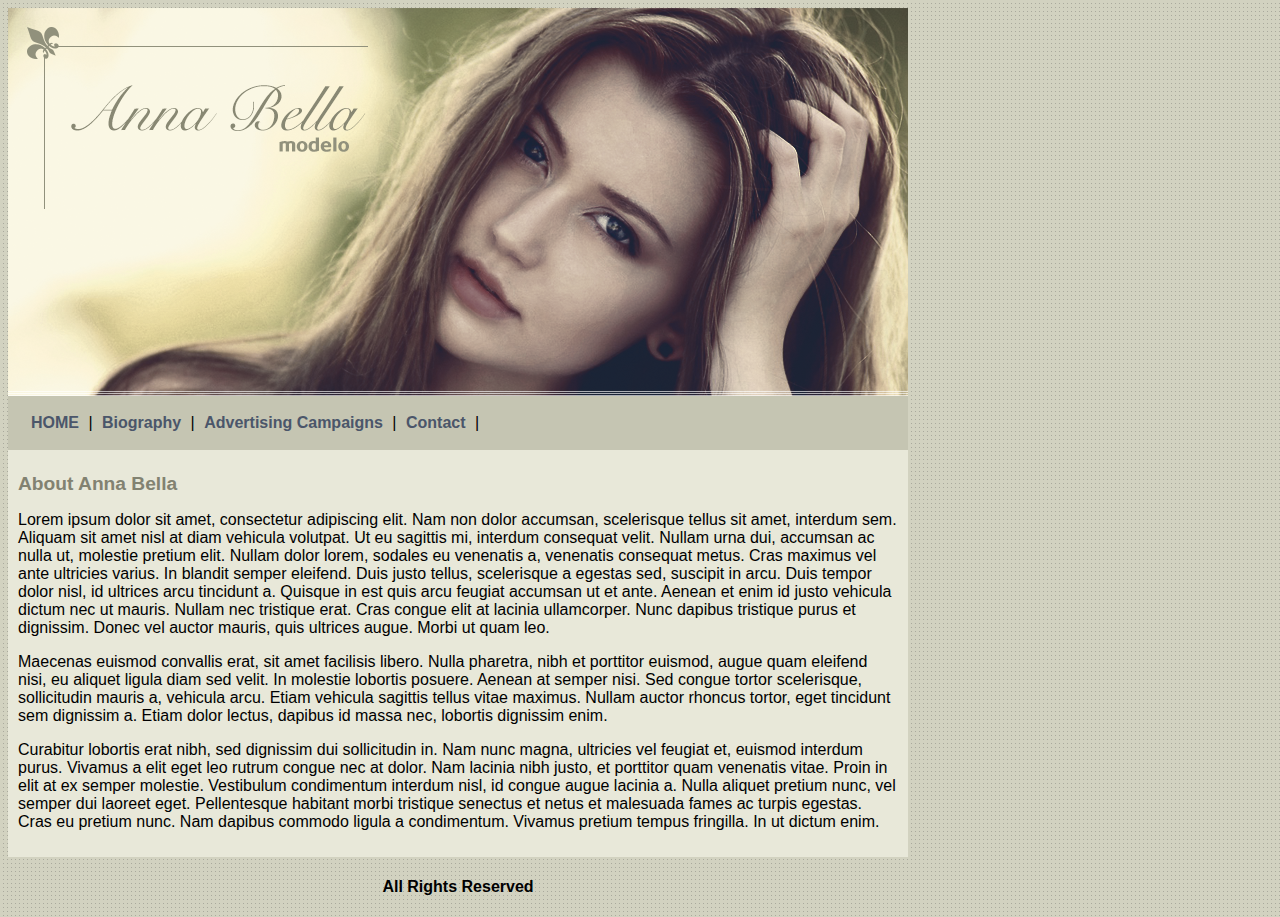
<file: index.html>
<DOCTYPE html>
<html>
<head>
	<title>Anna Bella Official</title>
	<meta charset="utf-8">
	
	<link rel="stylesheet" type="text/css" href="estilo.css">		

	</style>

		
</head>
<body>

	<div id="principal"> 
		<img src="Imagens/capa.png">	
		<div id="menu">
			<a href="index.html">HOME</a> |
			<a href="biografia.html">Biography</a> |
			<a href="campanhas-publicitarias.html">Advertising Campaigns</a> |
			<a href="contato.html">Contact</a> |


		</div>
		<div id="conteudo"> <!--Content Beginning-->
			<h1>About Anna Bella</h1>

			<p>Lorem ipsum dolor sit amet, consectetur adipiscing elit. Nam non dolor accumsan, scelerisque tellus sit amet, interdum sem. Aliquam sit amet nisl at diam vehicula volutpat. Ut eu sagittis mi, interdum consequat velit. Nullam urna dui, accumsan ac nulla ut, molestie pretium elit. Nullam dolor lorem, sodales eu venenatis a, venenatis consequat metus. Cras maximus vel ante ultricies varius. In blandit semper eleifend. Duis justo tellus, scelerisque a egestas sed, suscipit in arcu. Duis tempor dolor nisl, id ultrices arcu tincidunt a. Quisque in est quis arcu feugiat accumsan ut et ante. Aenean et enim id justo vehicula dictum nec ut mauris. Nullam nec tristique erat. Cras congue elit at lacinia ullamcorper. Nunc dapibus tristique purus et dignissim. Donec vel auctor mauris, quis ultrices augue. Morbi ut quam leo.</p>

			<p>Maecenas euismod convallis erat, sit amet facilisis libero. Nulla pharetra, nibh et porttitor euismod, augue quam eleifend nisi, eu aliquet ligula diam sed velit. In molestie lobortis posuere. Aenean at semper nisi. Sed congue tortor scelerisque, sollicitudin mauris a, vehicula arcu. Etiam vehicula sagittis tellus vitae maximus. Nullam auctor rhoncus tortor, eget tincidunt sem dignissim a. Etiam dolor lectus, dapibus id massa nec, lobortis dignissim enim.</p>


			<p>Curabitur lobortis erat nibh, sed dignissim dui sollicitudin in. Nam nunc magna, ultricies vel feugiat et, euismod interdum purus. Vivamus a elit eget leo rutrum congue nec at dolor. Nam lacinia nibh justo, et porttitor quam venenatis vitae. Proin in elit at ex semper molestie. Vestibulum condimentum interdum nisl, id congue augue lacinia a. Nulla aliquet pretium nunc, vel semper dui laoreet eget. Pellentesque habitant morbi tristique senectus et netus et malesuada fames ac turpis egestas. Cras eu pretium nunc. Nam dapibus commodo ligula a condimentum. Vivamus pretium tempus fringilla. In ut dictum enim.</p>

		</div><!--Content End-->

		<div id="rodape" class="centralizar">
			<h4 >All Rights Reserved</h4>
		</div>

	</div> 
	
	
</body>
</html>
</file>
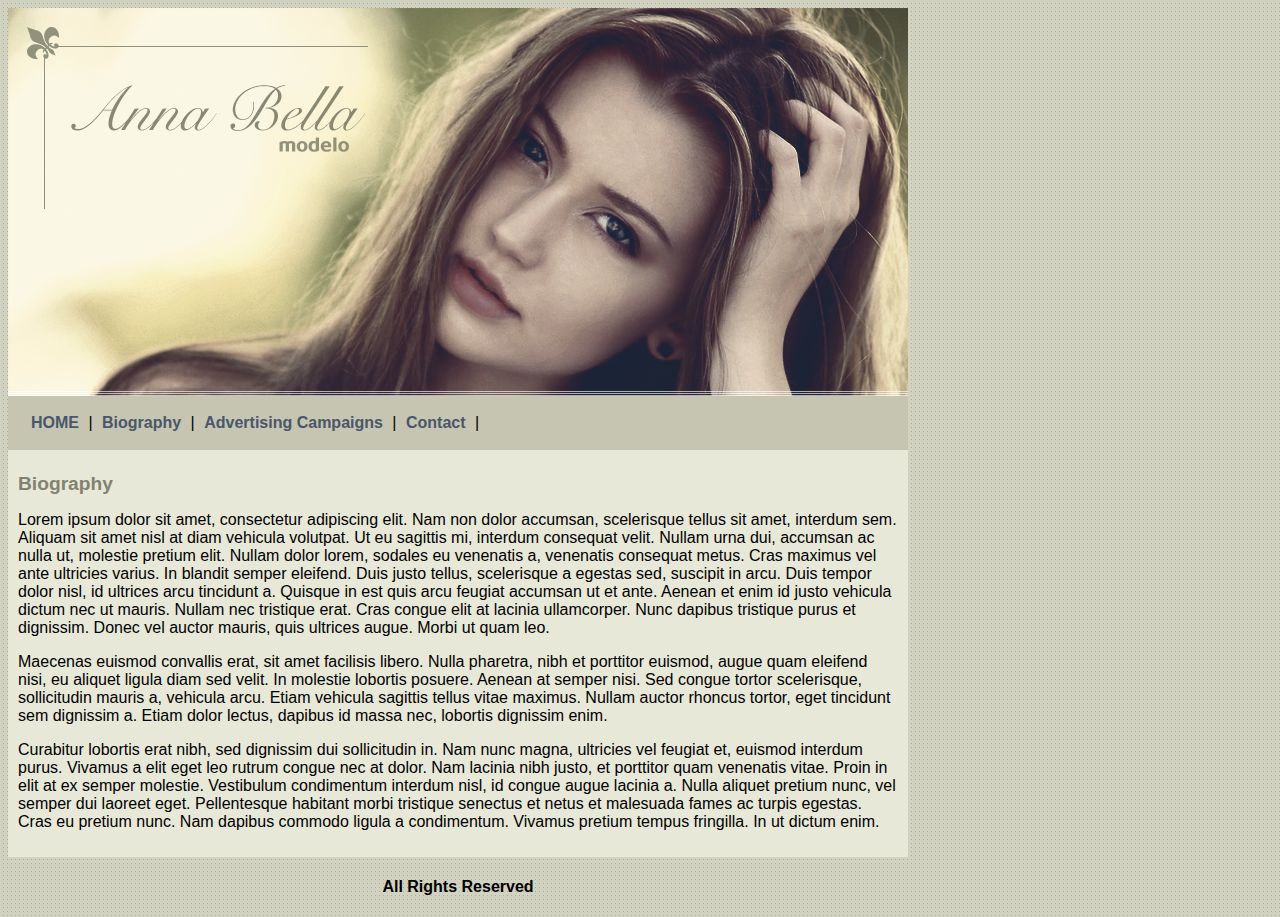
<file: biografia.html>
<DOCTYPE html>
<html>
<head>
	<title>Anna Bella - Biography</title>
	<meta charset="utf-8">
	
	<link rel="stylesheet" type="text/css" href="estilo.css">		

	</style>

		
</head>
<body>

	<div id="principal"> 
		<img src="Imagens/capa.png">	
		<div id="menu">
			<a href="index.html">HOME</a> |
			<a href="biografia.html">Biography</a> |
			<a href="campanhas-publicitarias.html">Advertising Campaigns</a> |
			<a href="contato.html">Contact</a> |


		</div>
		<div id="conteudo"> <!--Content Beginning-->
			<h1>Biography</h1>

			<p>Lorem ipsum dolor sit amet, consectetur adipiscing elit. Nam non dolor accumsan, scelerisque tellus sit amet, interdum sem. Aliquam sit amet nisl at diam vehicula volutpat. Ut eu sagittis mi, interdum consequat velit. Nullam urna dui, accumsan ac nulla ut, molestie pretium elit. Nullam dolor lorem, sodales eu venenatis a, venenatis consequat metus. Cras maximus vel ante ultricies varius. In blandit semper eleifend. Duis justo tellus, scelerisque a egestas sed, suscipit in arcu. Duis tempor dolor nisl, id ultrices arcu tincidunt a. Quisque in est quis arcu feugiat accumsan ut et ante. Aenean et enim id justo vehicula dictum nec ut mauris. Nullam nec tristique erat. Cras congue elit at lacinia ullamcorper. Nunc dapibus tristique purus et dignissim. Donec vel auctor mauris, quis ultrices augue. Morbi ut quam leo.</p>

			<p>Maecenas euismod convallis erat, sit amet facilisis libero. Nulla pharetra, nibh et porttitor euismod, augue quam eleifend nisi, eu aliquet ligula diam sed velit. In molestie lobortis posuere. Aenean at semper nisi. Sed congue tortor scelerisque, sollicitudin mauris a, vehicula arcu. Etiam vehicula sagittis tellus vitae maximus. Nullam auctor rhoncus tortor, eget tincidunt sem dignissim a. Etiam dolor lectus, dapibus id massa nec, lobortis dignissim enim.</p>


			<p>Curabitur lobortis erat nibh, sed dignissim dui sollicitudin in. Nam nunc magna, ultricies vel feugiat et, euismod interdum purus. Vivamus a elit eget leo rutrum congue nec at dolor. Nam lacinia nibh justo, et porttitor quam venenatis vitae. Proin in elit at ex semper molestie. Vestibulum condimentum interdum nisl, id congue augue lacinia a. Nulla aliquet pretium nunc, vel semper dui laoreet eget. Pellentesque habitant morbi tristique senectus et netus et malesuada fames ac turpis egestas. Cras eu pretium nunc. Nam dapibus commodo ligula a condimentum. Vivamus pretium tempus fringilla. In ut dictum enim.</p>

		</div><!--Content End-->

		<div id="rodape">
			<h4 class="centralizar">All Rights Reserved</h4>
		</div>

	</div> 
	
	
</body>
</html>
</file>
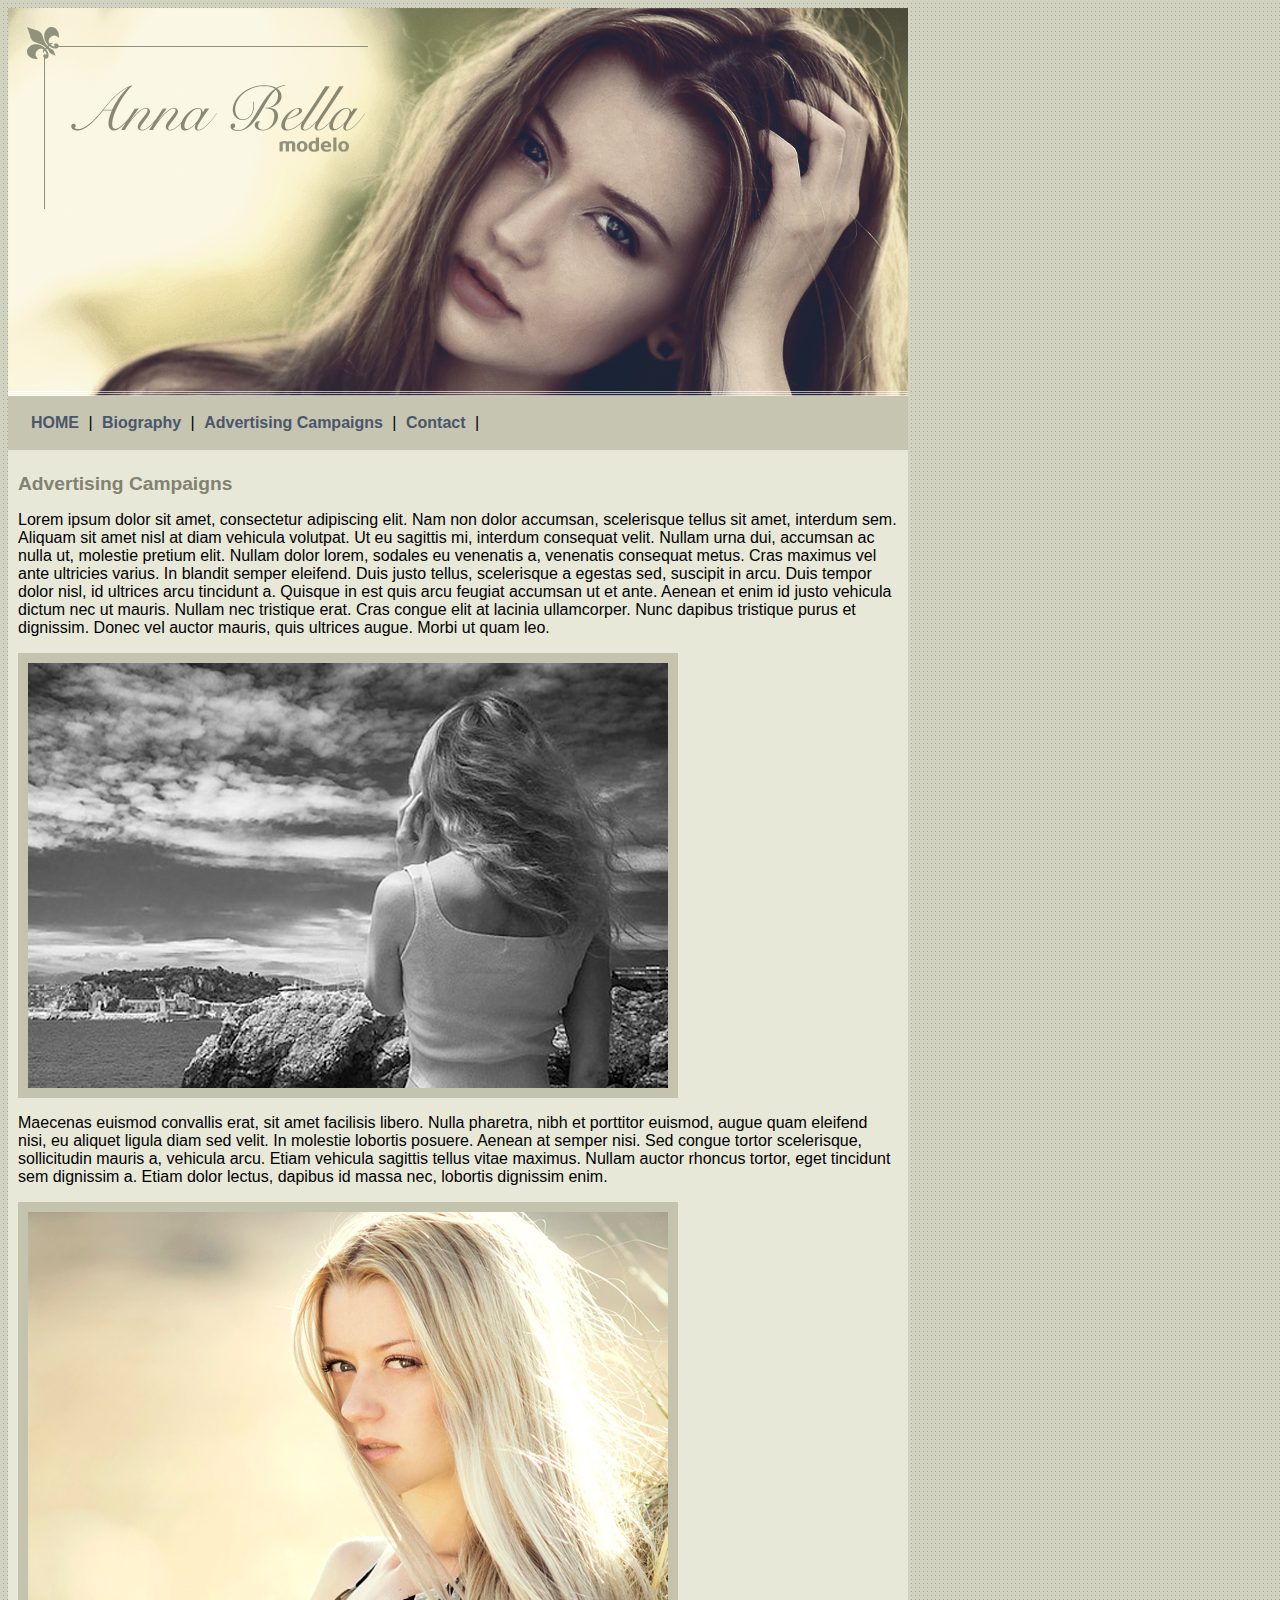
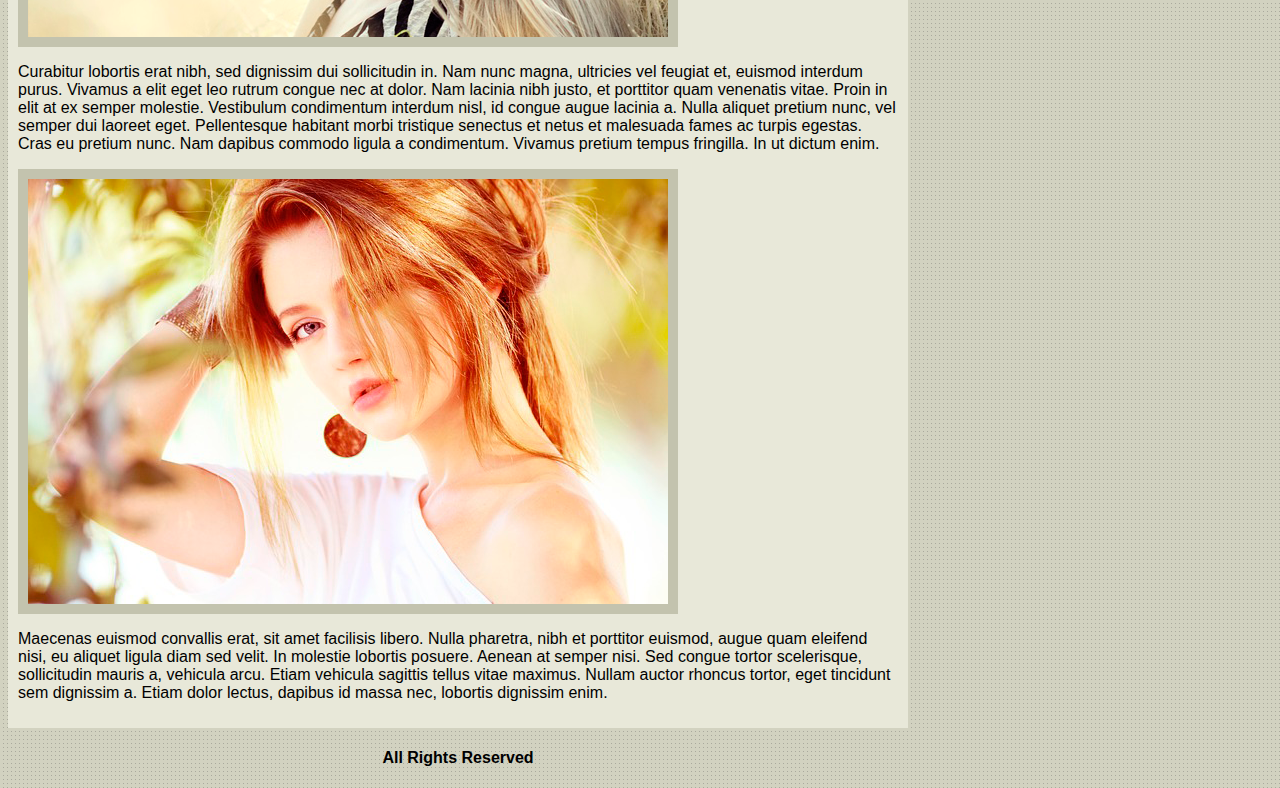
<file: campanhas-publicitarias.html>
<DOCTYPE html>
<html>
<head>
	<title>Anna Bella - Advertising Campaigns</title>
	<meta charset="utf-8">
	
	<link rel="stylesheet" type="text/css" href="estilo.css">		

	</style>

		
</head>
<body>

	<div id="principal"> 
		<img src="Imagens/capa.png">	
		<div id="menu">
			<a href="index.html">HOME</a> |
			<a href="biografia.html">Biography</a> |
			<a href="campanhas-publicitarias.html">Advertising Campaigns</a> |
			<a href="contato.html">Contact</a> |


		</div>
		<div id="conteudo"> <!--Content Beginning-->
			<h1>Advertising Campaigns</h1>

			<p>Lorem ipsum dolor sit amet, consectetur adipiscing elit. Nam non dolor accumsan, scelerisque tellus sit amet, interdum sem. Aliquam sit amet nisl at diam vehicula volutpat. Ut eu sagittis mi, interdum consequat velit. Nullam urna dui, accumsan ac nulla ut, molestie pretium elit. Nullam dolor lorem, sodales eu venenatis a, venenatis consequat metus. Cras maximus vel ante ultricies varius. In blandit semper eleifend. Duis justo tellus, scelerisque a egestas sed, suscipit in arcu. Duis tempor dolor nisl, id ultrices arcu tincidunt a. Quisque in est quis arcu feugiat accumsan ut et ante. Aenean et enim id justo vehicula dictum nec ut mauris. Nullam nec tristique erat. Cras congue elit at lacinia ullamcorper. Nunc dapibus tristique purus et dignissim. Donec vel auctor mauris, quis ultrices augue. Morbi ut quam leo.</p>

			<img src="Imagens/foto1.png" class="imagens-campanha">

			<p>Maecenas euismod convallis erat, sit amet facilisis libero. Nulla pharetra, nibh et porttitor euismod, augue quam eleifend nisi, eu aliquet ligula diam sed velit. In molestie lobortis posuere. Aenean at semper nisi. Sed congue tortor scelerisque, sollicitudin mauris a, vehicula arcu. Etiam vehicula sagittis tellus vitae maximus. Nullam auctor rhoncus tortor, eget tincidunt sem dignissim a. Etiam dolor lectus, dapibus id massa nec, lobortis dignissim enim.</p>

			<img src="Imagens/foto2.png" class="imagens-campanha">



			<p>Curabitur lobortis erat nibh, sed dignissim dui sollicitudin in. Nam nunc magna, ultricies vel feugiat et, euismod interdum purus. Vivamus a elit eget leo rutrum congue nec at dolor. Nam lacinia nibh justo, et porttitor quam venenatis vitae. Proin in elit at ex semper molestie. Vestibulum condimentum interdum nisl, id congue augue lacinia a. Nulla aliquet pretium nunc, vel semper dui laoreet eget. Pellentesque habitant morbi tristique senectus et netus et malesuada fames ac turpis egestas. Cras eu pretium nunc. Nam dapibus commodo ligula a condimentum. Vivamus pretium tempus fringilla. In ut dictum enim.</p>

			<img src="Imagens/foto3.png" class="imagens-campanha">

			<p>Maecenas euismod convallis erat, sit amet facilisis libero. Nulla pharetra, nibh et porttitor euismod, augue quam eleifend nisi, eu aliquet ligula diam sed velit. In molestie lobortis posuere. Aenean at semper nisi. Sed congue tortor scelerisque, sollicitudin mauris a, vehicula arcu. Etiam vehicula sagittis tellus vitae maximus. Nullam auctor rhoncus tortor, eget tincidunt sem dignissim a. Etiam dolor lectus, dapibus id massa nec, lobortis dignissim enim.</p>

		</div><!--Content End-->

		<div id="rodape">
			<h4 class="centralizar">All Rights Reserved</h4>
		</div>

	</div> 
	
	
</body>
</html>
</file>
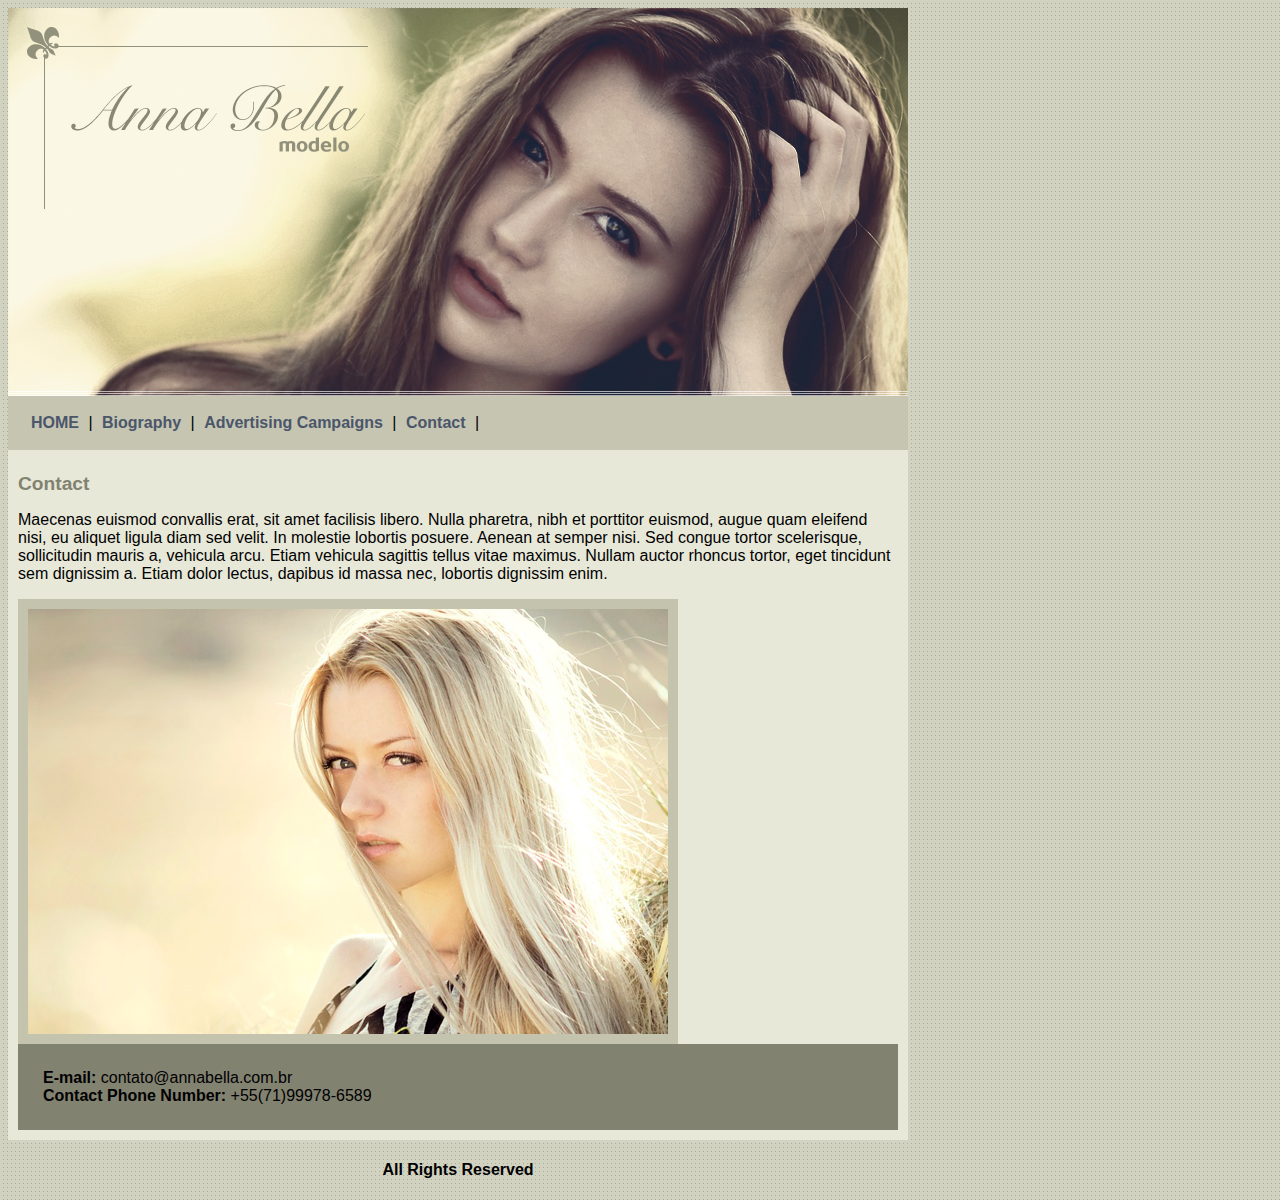
<file: contato.html>
<DOCTYPE html>
<html>
<head>
	<title>Anna Bella - Contact</title>
	<meta charset="utf-8">
	
	<link rel="stylesheet" type="text/css" href="estilo.css">		

	</style>

		
</head>
<body>

	<div id="principal"> 
		<img src="Imagens/capa.png">	
		<div id="menu">
			<a href="index.html">HOME</a> |
			<a href="biografia.html">Biography</a> |
			<a href="campanhas-publicitarias.html">Advertising Campaigns</a> |
			<a href="contato.html">Contact</a> |


		</div>
		<div id="conteudo"> <!--Content Beginning-->
			<h1>Contact</h1>

			<p>Maecenas euismod convallis erat, sit amet facilisis libero. Nulla pharetra, nibh et porttitor euismod, augue quam eleifend nisi, eu aliquet ligula diam sed velit. In molestie lobortis posuere. Aenean at semper nisi. Sed congue tortor scelerisque, sollicitudin mauris a, vehicula arcu. Etiam vehicula sagittis tellus vitae maximus. Nullam auctor rhoncus tortor, eget tincidunt sem dignissim a. Etiam dolor lectus, dapibus id massa nec, lobortis dignissim enim.</p>


			<img src="Imagens/foto2.png" class="imagens-campanha">

			<br>

			<div id="contato">
				
				<strong>E-mail:</strong> contato@annabella.com.br <br>
				<strong>Contact Phone Number:</strong> +55(71)99978-6589

			</div>

	

		</div><!--Content End-->

		<div id="rodape">
			<h4 class="centralizar">All Rights Reserved</h4>
		</div>

	</div> 
	
	
</body>
</html>
</file>
<file: estilo.css>
body{

	background: #d2d2c1 url("Imagens/fundo.png");
	font: 16px Arial, Helvetica, sans-serif;
	width: 10px;
}

a{
	color: #4b566a;
	text-decoration: none;
	font-weight: bold;
	padding: 5px;
}

a:hover{

	background-color: #e8e8d9;
	color: #828271;

}


h1{

	color: #828271;
	font-size: 1.2em;
}

#principal{

	
	width: 900px;

}

#menu{
	background: #c5c5b2;
	
	padding: 18px;
}

#conteudo{
	background: #e8e8d9;
	padding: 10px;
}

#contato{
	
	background: #828271;
	text-align: left;
	padding: 25px;



}

.centralizar{
	text-align: center;
}

.imagens-campanha{

	border: 10px solid #c3c3ae;
}
</file>
